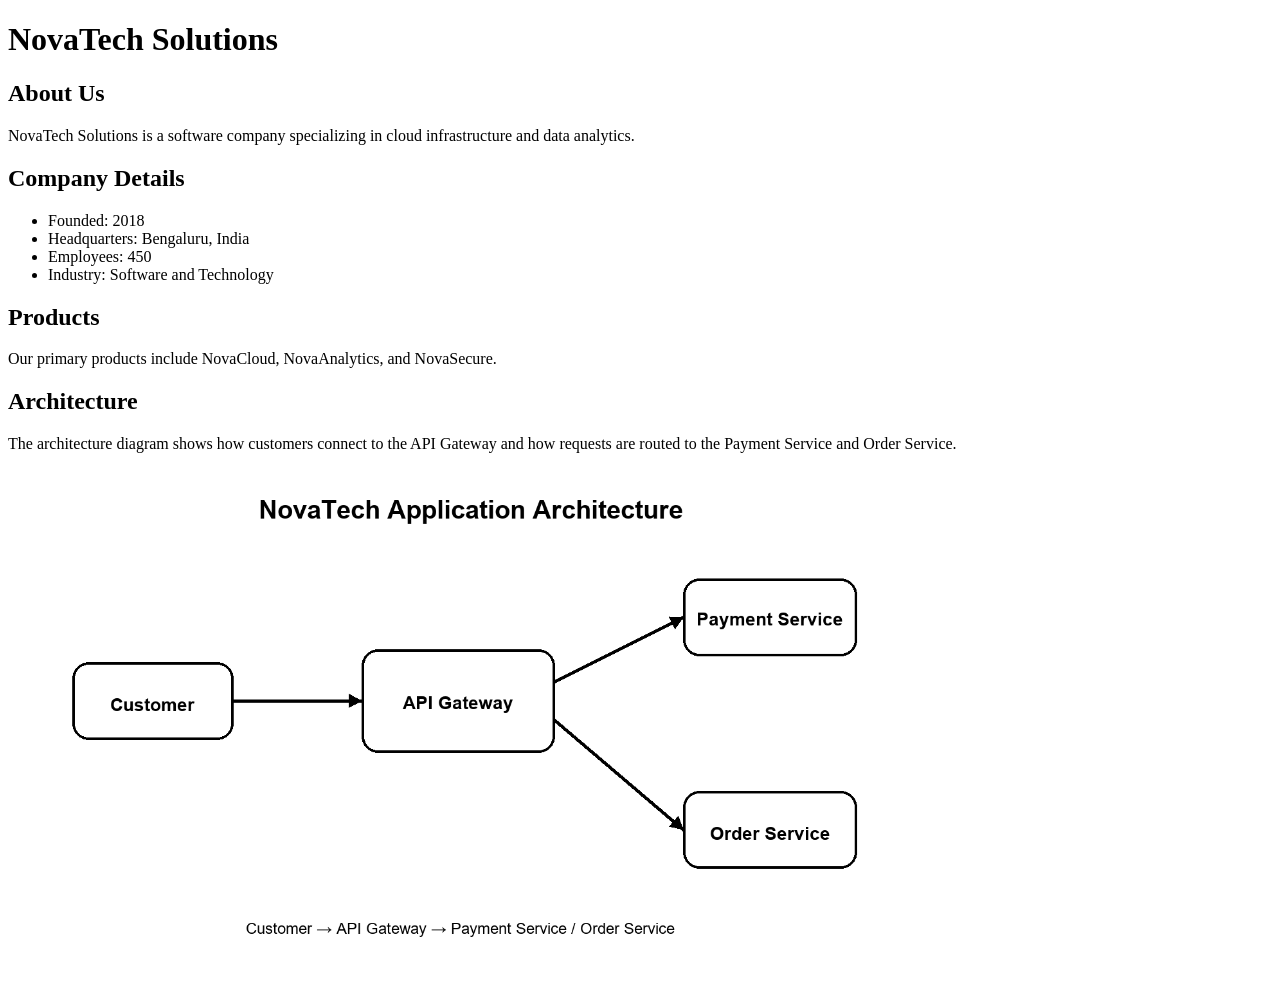
<file: AI_Chatbot/documents/company_info.html>
<!DOCTYPE html>
<html>
<head>
    <meta charset="UTF-8">
    <title>NovaTech Solutions</title>
</head>

<body>

<h1>NovaTech Solutions</h1>

<h2>About Us</h2>

<p>
NovaTech Solutions is a software company specializing in
cloud infrastructure and data analytics.
</p>

<h2>Company Details</h2>

<ul>
    <li>Founded: 2018</li>
    <li>Headquarters: Bengaluru, India</li>
    <li>Employees: 450</li>
    <li>Industry: Software and Technology</li>
</ul>

<h2>Products</h2>

<p>
Our primary products include NovaCloud, NovaAnalytics,
and NovaSecure.
</p>

<h2>Architecture</h2>

<p>
The architecture diagram shows how customers connect to
the API Gateway and how requests are routed to the
Payment Service and Order Service.
</p>

<img
    src="architecture.png"
    alt="NovaTech application architecture diagram"
    width="900"
/>

</body>
</html>
</file>
